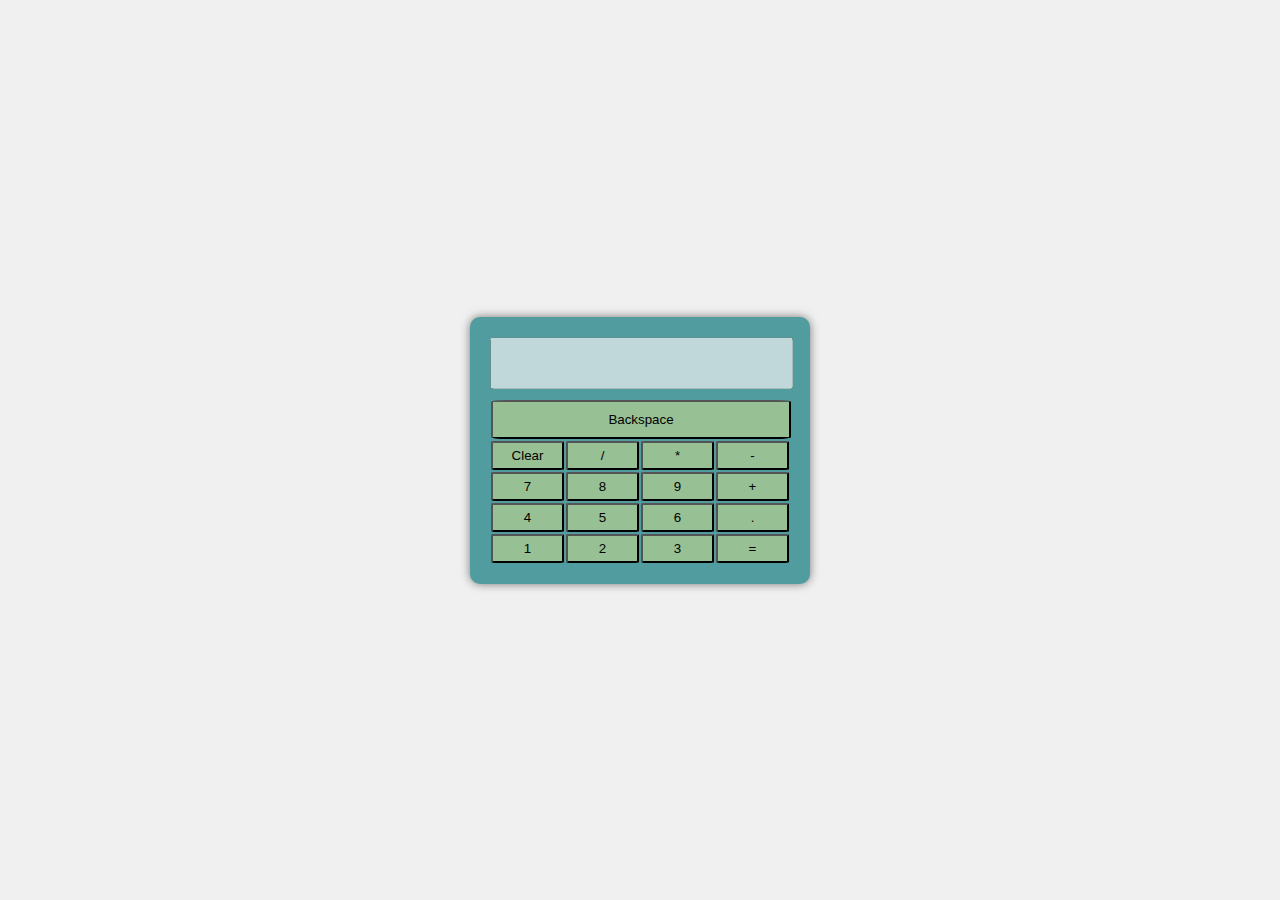
<file: calculator/index.html>
<!DOCTYPE html>
<html lang="en">
<head>
    <meta charset="UTF-8">
    <meta name="viewport" content="width=device-width, initial-scale=1.0">
    <title>Calculator</title>
    <link rel="stylesheet" href="style.css">
</head>
<body>
    <div class="calculator">
        <input type="text" id="display" disabled>
        <button onclick="backspace()" id="backspace">Backspace</button>

        <div class="expressions">
            <button onclick="clearDisplay()">Clear</button>
            
            <button onclick="appendToDisplay('/')">/</button>
            <button onclick="appendToDisplay('*')">*</button>
            <button onclick="appendToDisplay('-')">-</button>

            <button onclick="appendToDisplay('7')">7</button>
            <button onclick="appendToDisplay('8')">8</button>
            <button onclick="appendToDisplay('9')">9</button>
            <button onclick="appendToDisplay('+')">+</button>
            
            <button onclick="appendToDisplay('4')">4</button>
            <button onclick="appendToDisplay('5')">5</button>
            <button onclick="appendToDisplay('6')">6</button>
            <button onclick="appendToDisplay('.')">.</button>

            
            <button onclick="appendToDisplay('1')">1</button>
            <button onclick="appendToDisplay('2')">2</button>
            <button onclick="appendToDisplay('3')">3</button>

            <button onclick="calculate()">=</button>
        </div>     
    </div>
    <script src="index.js"></script>
</body>
</html>
</file>
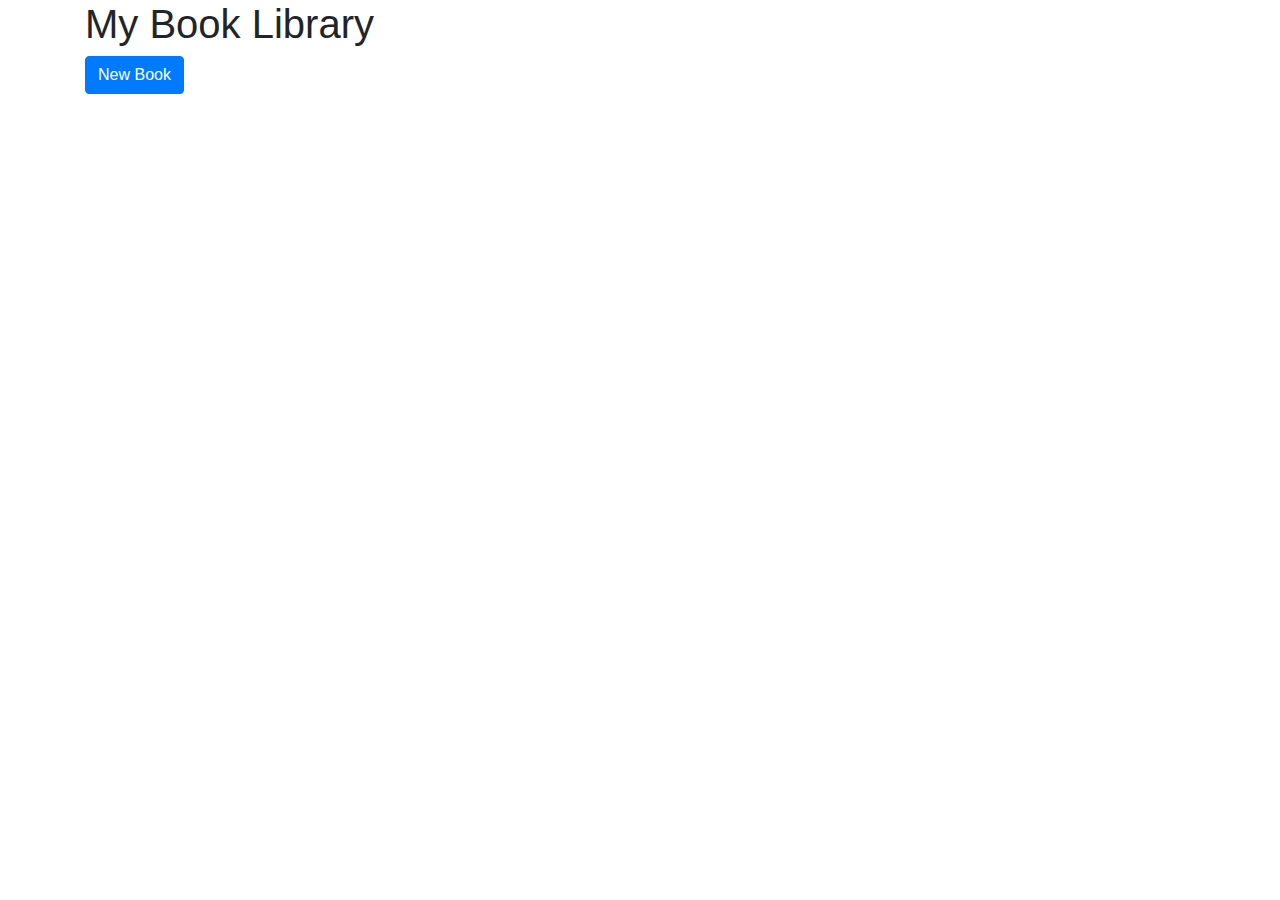
<file: library/index.html>
<!DOCTYPE html>
<html>
<head>
    <title>Book Library</title>
    <link rel="stylesheet" href="https://maxcdn.bootstrapcdn.com/bootstrap/4.5.2/css/bootstrap.min.css">
</head>
<body>
    <div class="container">
        <h1 class="h1">My Book Library</h1>

        <!-- Button to open the "New Book" modal -->
        <button type="button" class="btn btn-primary" data-toggle="modal" data-target="#newBookModal">New Book</button>

        <!-- Modal for adding a new book -->
        <div class="modal fade" id="newBookModal" tabindex="-1" role="dialog" aria-labelledby="newBookModalLabel" aria-hidden="true">
            <div class="modal-dialog" role="document">
                <div class="modal-content">
                    <div class="modal-header">
                        <h5 class="modal-title" id="newBookModalLabel">Add a New Book</h5>
                        <button type="button" class="close" data-dismiss="modal" aria-label="Close">
                            <span aria-hidden="true">&times;</span>
                        </button>
                    </div>
                    <div class="modal-body">
                        <form>
                            <div class="form-group">
                                <label for="bookTitle">Title:</label>
                                <input type="text" class="form-control" id="bookTitle">
                            </div>
                            <div class="form-group">
                                <label for="bookAuthor">Author:</label>
                                <input type="text" class="form-control" id="bookAuthor">
                            </div>
                            <div class="form-group">
                                <label for="bookPages">Pages:</label>
                                <input type="number" class="form-control" id="bookPages">
                            </div>
                            <div class="form-group">
                                <label for="bookRead">Read:</label>
                                <select class="form-control" id="bookRead">
                                    <option value="true">Yes</option>
                                    <option value="false">No</option>
                                </select>
                            </div>
                        </form>
                    </div>
                    <div class="modal-footer">
                        <button type="button" class="btn btn-secondary" data-dismiss="modal">Close</button>
                        <button type="button" class="btn btn-primary" id="saveBookButton">Save Book</button>
                    </div>
                </div>
            </div>
        </div>

        <!-- Book list will be displayed here -->
        <div id="book-list" class="row"></div>
    </div>
    

    <script src="https://code.jquery.com/jquery-3.5.1.slim.min.js"></script>
    <script src="https://cdn.jsdelivr.net/npm/@popperjs/core@2.9.3/dist/umd/popper.min.js"></script>
    <script src="https://stackpath.bootstrapcdn.com/bootstrap/4.5.2/js/bootstrap.min.js"></script>
    <script src="index.js"></script>
</body>
</html>
</file>
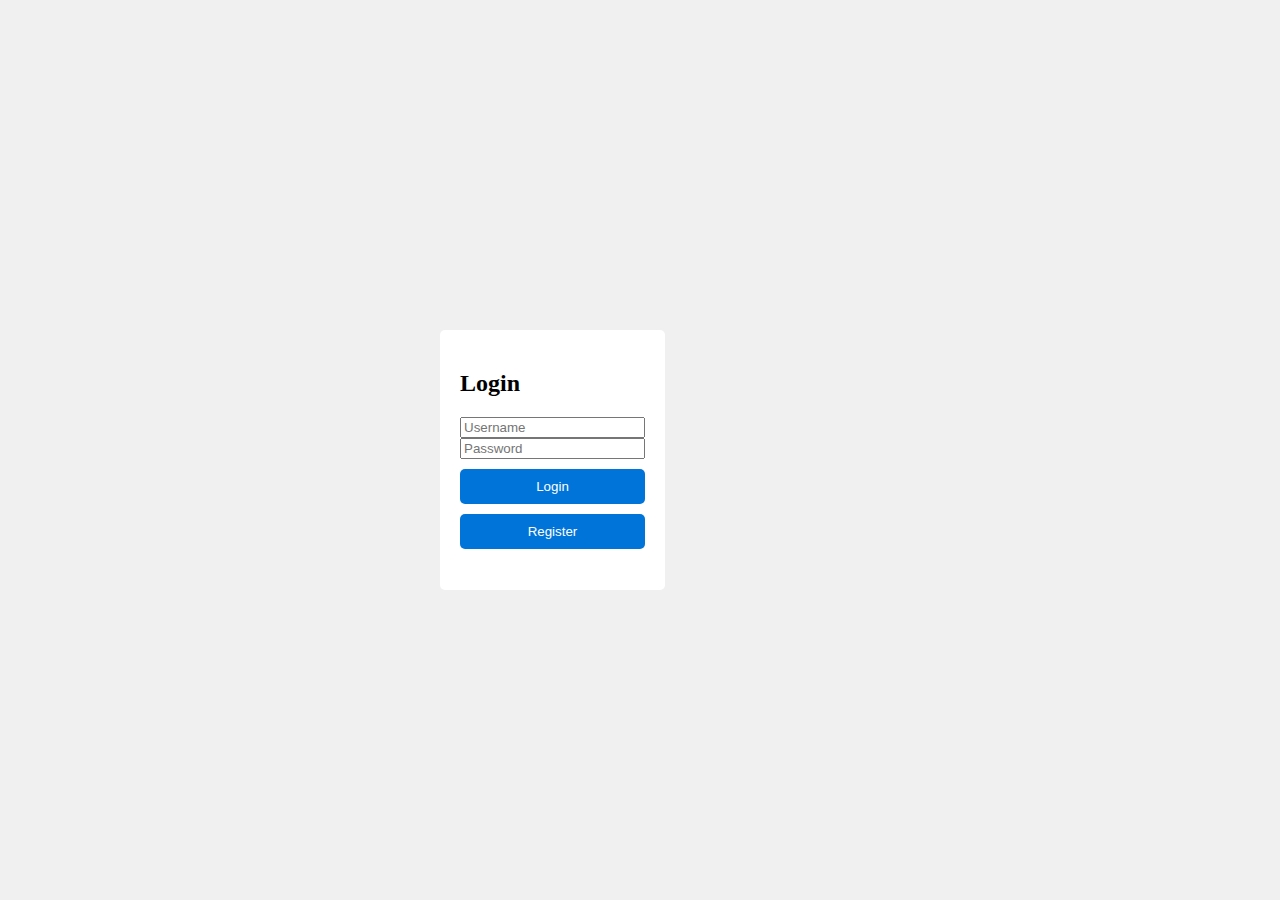
<file: login-page/index.html>
<!DOCTYPE html>
<html lang="en">
<head>
    <meta charset="UTF-8">
    <meta name="viewport" content="width=device-width, initial-scale=1.0">
    <title>Login and Registration</title>
    <link rel="stylesheet" href="styles.css">
</head>
<body>
    <div class="container">
        <div class="form" id="loginForm">
            <h2>Login</h2>
            <form>
                <input type="text" placeholder="Username">
                <input type="password" placeholder="Password">
                <button type="submit">Login</button>
            </form>
            <button id="toggleButton" onclick="toggleForms()">Register</button>
        </div>

        <div class="form d-none" id="registerForm">
            <h2>Register</h2>
            <form>
                <input type="text" placeholder="Username">
                <input type="password" placeholder="Password">
                <input type="password" placeholder="Confirm Password">
                <button type="submit">Register</button>
            </form>
            <button id="toggleButton" onclick="toggleForms()">Back to Login</button>
        </div>
    </div>

    <script>
        function toggleForms() {
            const loginForm = document.getElementById('loginForm');
            const registerForm = document.getElementById('registerForm');
            loginForm.classList.toggle('d-none');
            registerForm.classList.toggle('d-none');
        }
    </script>
</body>
</html>
</file>
<file: calculator/style.css>
body {
    font-family: Arial, sans-serif;
    display: flex;
    justify-content: center;
    align-items: center;
    height: 100vh;
    margin: 0;
    background-color: #f0f0f0;
}

.calculator {
    border-radius: 10px;
    box-shadow: 0 0 10px rgba(0,0,0,0.5);
    background-color: #509c9e;
    text-align: center;
    width: 300px;
    padding: 20px;
}

#display {
    width: 93%;
    padding: 10px;
    font-size: 24px;
    margin-bottom: 10px;
    margin-right: 10px;
}

#backspace {
    width: 100%;
    border: 5px 5px 5px 5px;
    padding: 10px;
}

.expressions {
    display: grid;
    grid-template-columns: repeat(4,1fr);
}

button {
    background-color: rgba(224, 230, 140, 0.493);
    padding: 5px;
    margin: 1px;
    border-radius: 5%;
}
</file>
<file: login-page/styles.css>
body {
    display: flex;
    justify-content: center;
    align-items: center;
    height: 100vh;
    margin: 0;
    background-color: #f0f0f0;
}

.container {
    display: flex;
    width: 400px;
    overflow: hidden;
}

.form {
    width: 100%;
    padding: 20px;
    background-color: #fff;
    border-radius: 5px;
    transition: transform 0.3s;
    margin-top: 20px;
}

#registerForm {
    transform: translateX(100%);
}

button {
    background-color: #0074D9;
    color: #fff;
    border: none;
    padding: 10px;
    border-radius: 5px;
    cursor: pointer;
    width: 100%;
    margin-top: 10px;
}

.hidden {
    display: none;
    transform: translateX(-100%);
}
</file>
